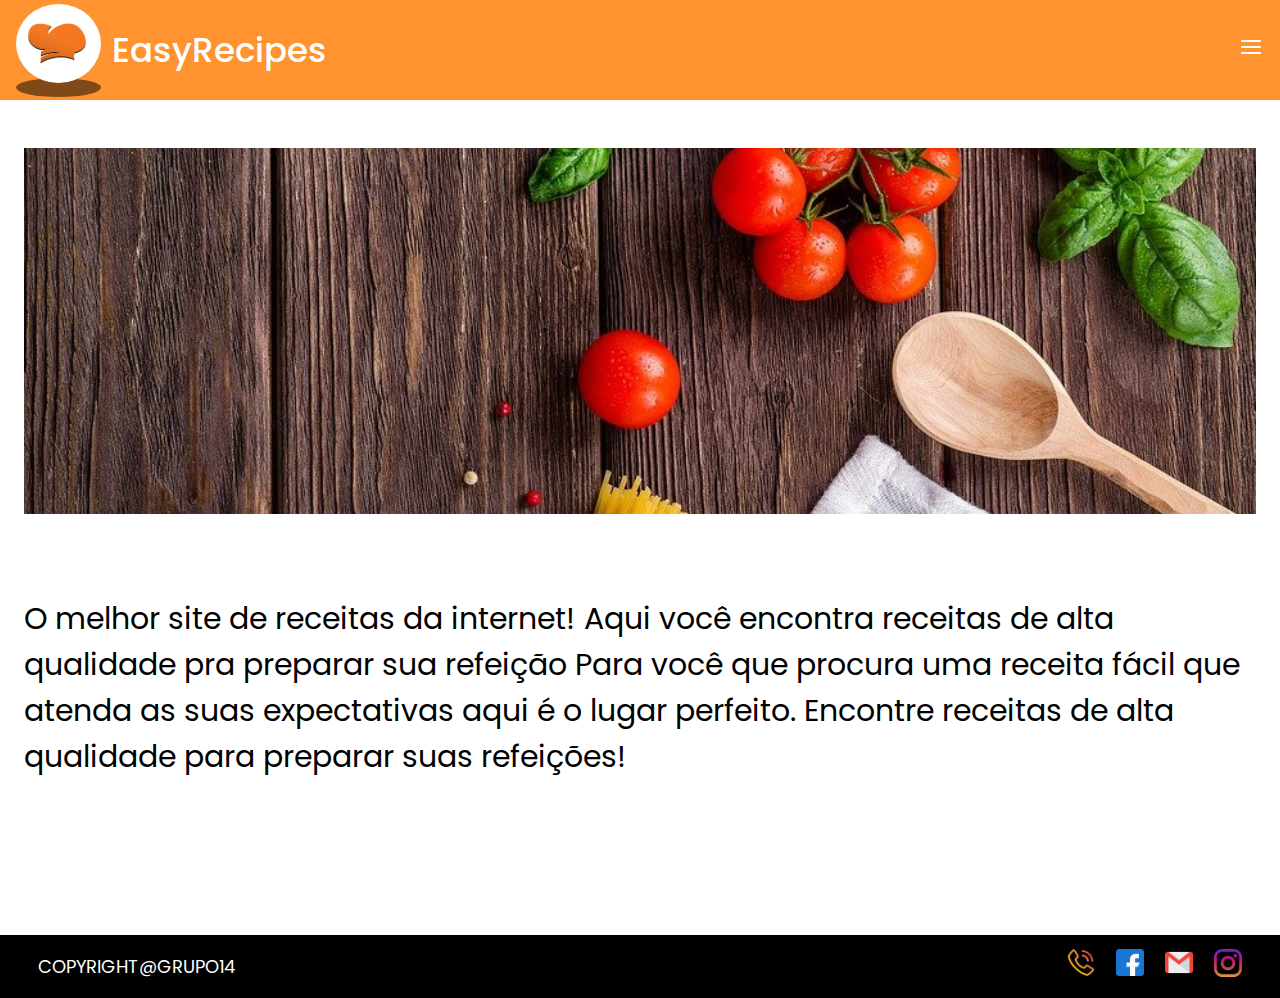
<file: Home/index.html>
<!DOCTYPE html>
<html lang="pt-br">
<head>
    <meta charset="UTF-8">
    <link rel="preconnect" href="https://fonts.googleapis.com">
    <link rel="preconnect" href="https://fonts.gstatic.com" crossorigin>
    <meta http-equiv="X-UA-Compatible" content="IE=edge">
    <meta name="viewport" content="width=device-width, initial-scale=1.0">
    <link rel="stylesheet" href="styles.css">
    <link href="https://fonts.googleapis.com/css2?family=Poppins:wght@300;400;700&display=swap" rel="stylesheet">
    <title>Home</title>
</head>
<body >
    <header id="header">
        <div id="logo">
            <img src="../assets/logo.svg" alt="logo do site">
            <p>EasyRecipes</p>
        </div>

        <nav class="container ">
            <div class="menu">
                <ul class="grid">
                    <li><a class="title" href="">blog</a></li>
                    <li><a class="title" href="">home</a></li>
                    <li><a class="title" href="">enviar receita</a></li>
                    <li><a class="title" href="">receitas</a></li>
                    <li><a class="title" href="">login</a></li>
                </ul>
            </div>
            <div class="toggle open "><img src="../assets/menu.svg" alt=""></div>
            <div class="toggle close "><img src="../assets/close.svg" alt=""></div>
        </nav>
    </header>

    <main>
        <section id="home" class="wrapper">
            <img src="../assets/imgHome.svg" alt="">

            <p>
                O melhor site de receitas da internet!
                Aqui você encontra receitas de alta qualidade pra preparar sua refeição
                Para você que procura uma receita fácil que atenda as suas expectativas aqui é o lugar perfeito.
                Encontre receitas de alta qualidade para preparar suas refeições!
            </p>
        </section>
    </main>

    <footer id="footer" class="wrapper">
       
        <div>
            <p>COPYRIGHT@GRUPO14</p>
        </div>
        <div id="icons">
            <a href=""> <img src="../assets/Telefone.svg" alt="icone do telefone"></a>
            <a href=""><img src="../assets/facebook.svg" alt="icone do facebook"></a>
            <a href=""><img src="../assets/email.svg" alt="icone do email"></a>
            <a href=""><img src="../assets/instagram.svg" alt="icone do instagram"></a>
            
        </div>
    </footer> 
    <script src="main.js"></script>
</body>
</html>
</file>
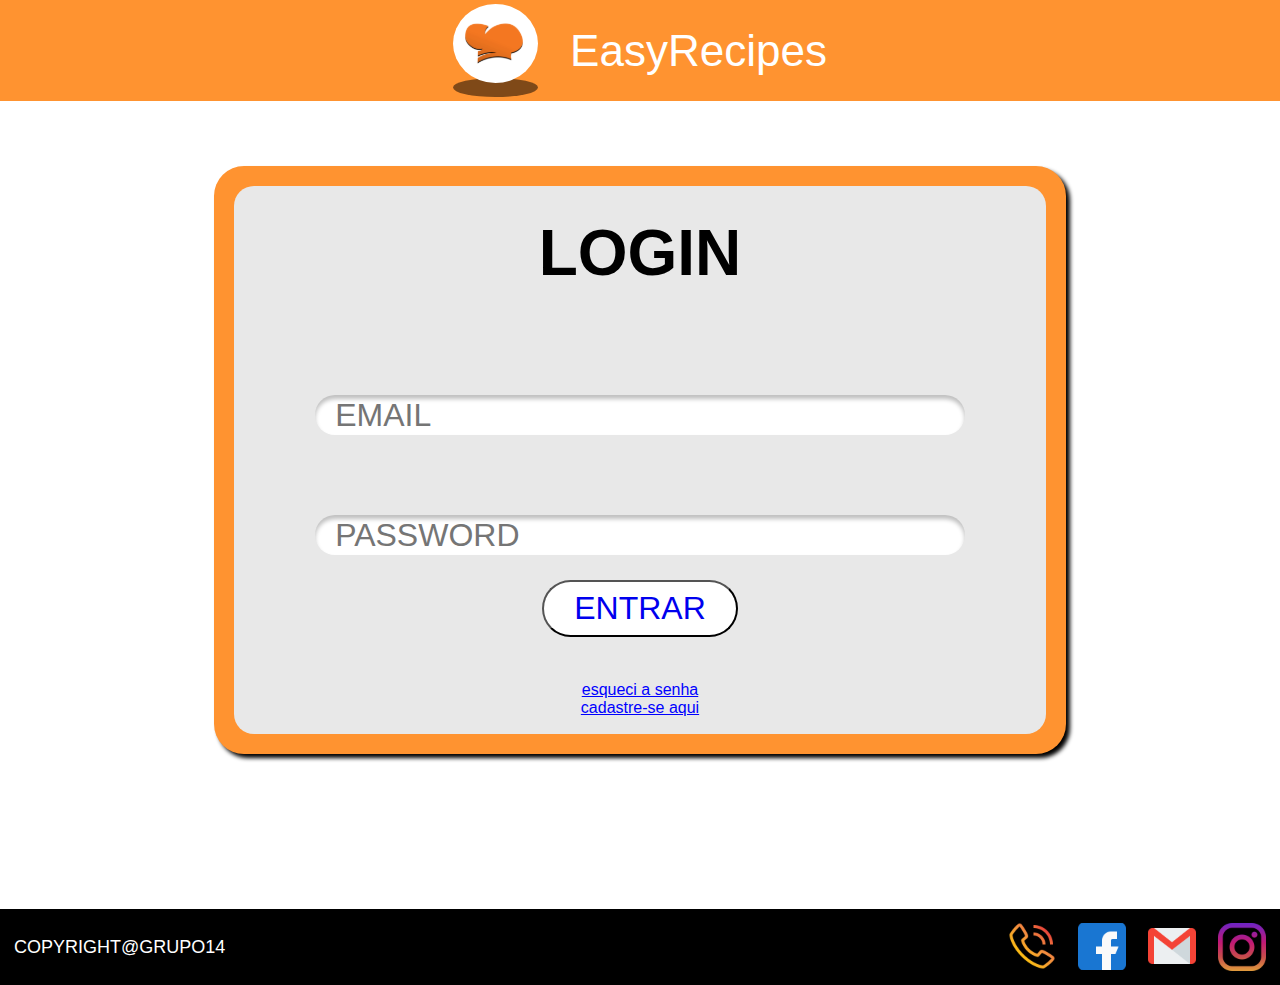
<file: Login/index.html>
<!DOCTYPE html>
<html lang="pt-BR">

<head>
    <meta charset="UTF-8">
    <meta http-equiv="X-UA-Compatible" content="IE=edge">
    <meta name="viewport" content="width=device-width, initial-scale=1.0">
    <link rel="stylesheet" href="login.css">
    <title>LOGIN</title>
</head>

<body>
    <header>
        <img src="../assets/logo.svg" alt="Logo da pagina">
        <h1>EasyRecipes</h1>
    </header>

    <main class="wrapper">
        <section id="login">
            <div>
                <h2>LOGIN</h2>
                <form action="">
                    <input 
                    class="email" 
                    type="email" 
                    name="email" 
                    placeholder="EMAIL" 
                    required
                    
                    >

                    <input 
                    class="Password" 
                    type="password"
                    name="Password"
                    placeholder="PASSWORD" 
                    required    
                    minlength="4"
                    maxlength="8"    
                    inputmode="numeric"
                    autocomplete="on"                 
                    >

                    <button  type="submit" id="submit">
                        <a href="../Home/index.html">ENTRAR</a>
                    </button>

                    <ul>
                        <li> <a href="">esqueci a senha</a> </li>
                        <li> <a href="">cadastre-se aqui</a> </li>
                    </ul>
                </form>
            </div>
        </section>
    </main>

    <footer id="footer">

        <div>
            <p>COPYRIGHT@GRUPO14</p>
        </div>
        <div id="icons">
            <a href=""> <img src="../assets/Telefone.svg" alt="icone do telefone"></li></a>
            <a href=""><img src="../assets/facebook.svg" alt="icone do facebook"></li></a>
            <a href=""><img src="../assets/email.svg" alt="icone do email"></li></a>
            <a href=""><img src="../assets/instagram.svg" alt="icone do instagram"></li></a>

        </div>
    </footer>
</body>

</html>
</file>
<file: Home/styles.css>
@import url('https://fonts.googleapis.com/css2?family=Poppins:wght@300;400;700&display=swap');

* {
    padding: 0;
    margin: 0;
    box-sizing: border-box;
}

:root {
    font-size: 62.5%;
}

body {
    font-family: "Poppins", sans-serif;
    font-size: 1.6rem;
}

a {
    text-decoration: none;
}

button {
    cursor: pointer;
}

ul {
    list-style: none;
}

.wrapper {
    width: min(1000rem, 100%);
    margin-inline: auto;
    padding-inline: 2.4rem;
}

.grid {
    display: grid;
    gap: 2rem;
}

/* .texto {
    color: #000;
    text-shadow: 
             -1px -1px 0px #000, 
             -1px 1px 0px #000,      
              1px -1px 0px #000,    
              1px 0px 0px #000;
} */

.title {
        font: 700 1.875rem 'Poppins', sans-serif;
    color: #FF9330;
    -webkit-font-smoothing: auto;
}

/* ------header------ */

header {
    display: flex;
    background-color: #FF9330;
    justify-content: space-between;
    align-items: center; 
    height: 10rem;
    width: 100%;
}

header div p {
    color: #fff;
    margin-inline: 1.1rem;
}

#logo {
    display: flex;

    font-family: 'Poppins';
    font-style: normal;
    font-weight: 500;
    font-size: 3.4rem;

    margin-inline: 1.6rem;
    align-items: center;
}

/* ------navigation------ */
nav {
    display: flex;
    align-items: center;
    justify-content: space-between;
    width: 100%;
}


nav ul li {
    text-align: center;
}

nav ul li a {
    transition: color 0.3s ;
    position: relative;
}


nav ul li a:hover {
    color: black;
}

nav ul li a::after {
    content: '';
    width: 0%;
    height: 0.2rem;
    background: black;

    position: absolute;
    left: 0;
    bottom: -1rem;
    transition: width 0.3s;
}

nav ul li a:hover::after {
    width: 100%;
}

nav .menu {
    opacity: 0;
    visibility: hidden;
    
    top: -20rem;
    transition: 0.2s;
}

nav .menu ul {
    display: none;
}

/* Mostrar menu */
nav.show .menu {
    opacity: 1;
    visibility: visible;
    
    background-color: #fff;
    height: 100vh;
    width: 100vw;

    position: fixed;
    top: 0;
    left: 0;

    display: grid;
    place-content: center;
}

nav.show .menu ul {
    display: grid;
}


nav.show ul.grid {
    gap: 6.4rem;
}

/* toggle menu  */

div.toggle {
    font-size: 2.4rem;
    margin-right: 1.7rem;
    cursor: pointer;
}

nav .close {
    opacity: 0;
    visibility: hidden;

    position: absolute;
    right: 0.2rem;
    top: -1.5rem;

    transition:  0.3s;
}

nav.show .open {
    display: none;
}

nav.show div.close {
    visibility: visible;
    opacity: 1;
    top: 3.5rem;
}

/* ------home------ */

#home img {
    width: 100%;
    margin-top: 4.8rem;
}

#home p {
    font-size: 3rem;
    margin-top: 7.5rem;
    margin-bottom: 4.4rem;
}


/* ------footer------ */

footer {
    display: flex;
    justify-content: space-between;
    align-items: center;
    margin-top: 15.5rem;


    color: #ffffff;
    background-color: #000000;
 }

 footer div {
    display: flex;
    gap: 2.1rem;
 }


 footer div p {
    font-size: 1.8rem;
    margin-left: 1.4rem;
 }

 footer #icons {
    margin-right: 1.4rem;
 }

 footer div  a  img {
    width: 2.8rem;
    height: auto;
    justify-content: flex;
    margin-block: 1.4rem;
 }
</file>
<file: Login/login.css>
* {
    padding: 0;
    margin: 0;
    box-sizing: border-box;
}

:root {
    font-size: 62.5%;
}

body {
    font-family: "Poppins", sans-serif;
    font-size: 1.6rem;
}

a {
    text-decoration: none;
}

button {
    cursor: pointer;
}

ul {
    list-style: none;
}

.wrapper {
    width: min(90rem, 100%);
    margin-inline: auto;
    padding-inline: 2.4rem;
}

/* -----Header----- */

header {
    display: flex;
    justify-content: center;
    align-items: center;
    background-color: #FF9330;

    gap: 3.2rem;

    margin-bottom: 6.5rem;
}

header img {
    margin: 0.4rem 0rem 0.4rem 0rem;
}

header h1 {
    font-weight: 500;
    font-size: 4.4rem;
    color: #ffffff;
}

/* -----Section/login----- */


#login {
    display: flex;
    justify-content: center;
    align-items: center;
    

    background-color: #FF9330;

    border-radius: 3rem;
    box-shadow: 0.4rem 0.4rem 0.4rem black;
}

#login div {
    display: flex;
    justify-content: center;
    align-items: center;
    text-align: center;
    flex-direction: column;

    width: 100%;

    margin: 2rem;
    border-radius: 2rem;
    background: #E8E8E8;
}

#login div h2 {
    font-size: 4.4rem;

    margin-top: 3rem;
    margin-bottom: 3rem;
}

#login div input {
    width: 80%;
    height: 4rem;
    

    box-shadow: inset 0px 4px 4px rgba(0, 0, 0, 0.25);

    border-radius: 2rem;

    padding-left: 2rem;

    border: 0;
   
}

#login div .Password{
    margin-block: 2.5rem;
}

#login div button {
    padding: .8rem 3rem .8rem 3rem;
    border-radius: 5rem;
    background-color: #ffffff;
   
}

#login div ul {
    margin-block: 1.7rem;
}

#login div ul li a {
    color: blue;
    text-decoration: underline blue;
}

/* -----Footer----- */
 footer {
    display: flex;
    justify-content: space-between;
    align-items: center;
    margin-top: 15.5rem;


    color: #ffffff;
    background-color: #000000;
 }

 footer div {
    display: flex;
    gap: 1.1rem;
 }

 footer div > p,
 footer div p {
    font-size: 1.8rem;
    margin-left: 1.4rem;
 }

 footer #icons {
    margin-right: 1.4rem;
 }

 footer div > a > img {
    width: 2.8rem;
    height: auto;
    justify-content: flex;
    margin-block: 1.4rem;
 }


 /* ----Responsive---- */
@media (min-width: 768px) {

section#login div h2 {
    font-size: 6.4rem;
    margin-bottom: 10.5rem;

}

section#login div input.email {
    margin-bottom: 5.5rem;
}

section#login div input {
    font-size: 3.2rem;
}

section#login div button {
    font-size: 3.2rem;
    margin-bottom: 2.7rem;
}

 /* ----Section/login---- */

footer div#icons a img {
    display: flex;
    width: 4.8rem;
}

footer #icons {
    gap: 2.2rem;
}

}
</file>
